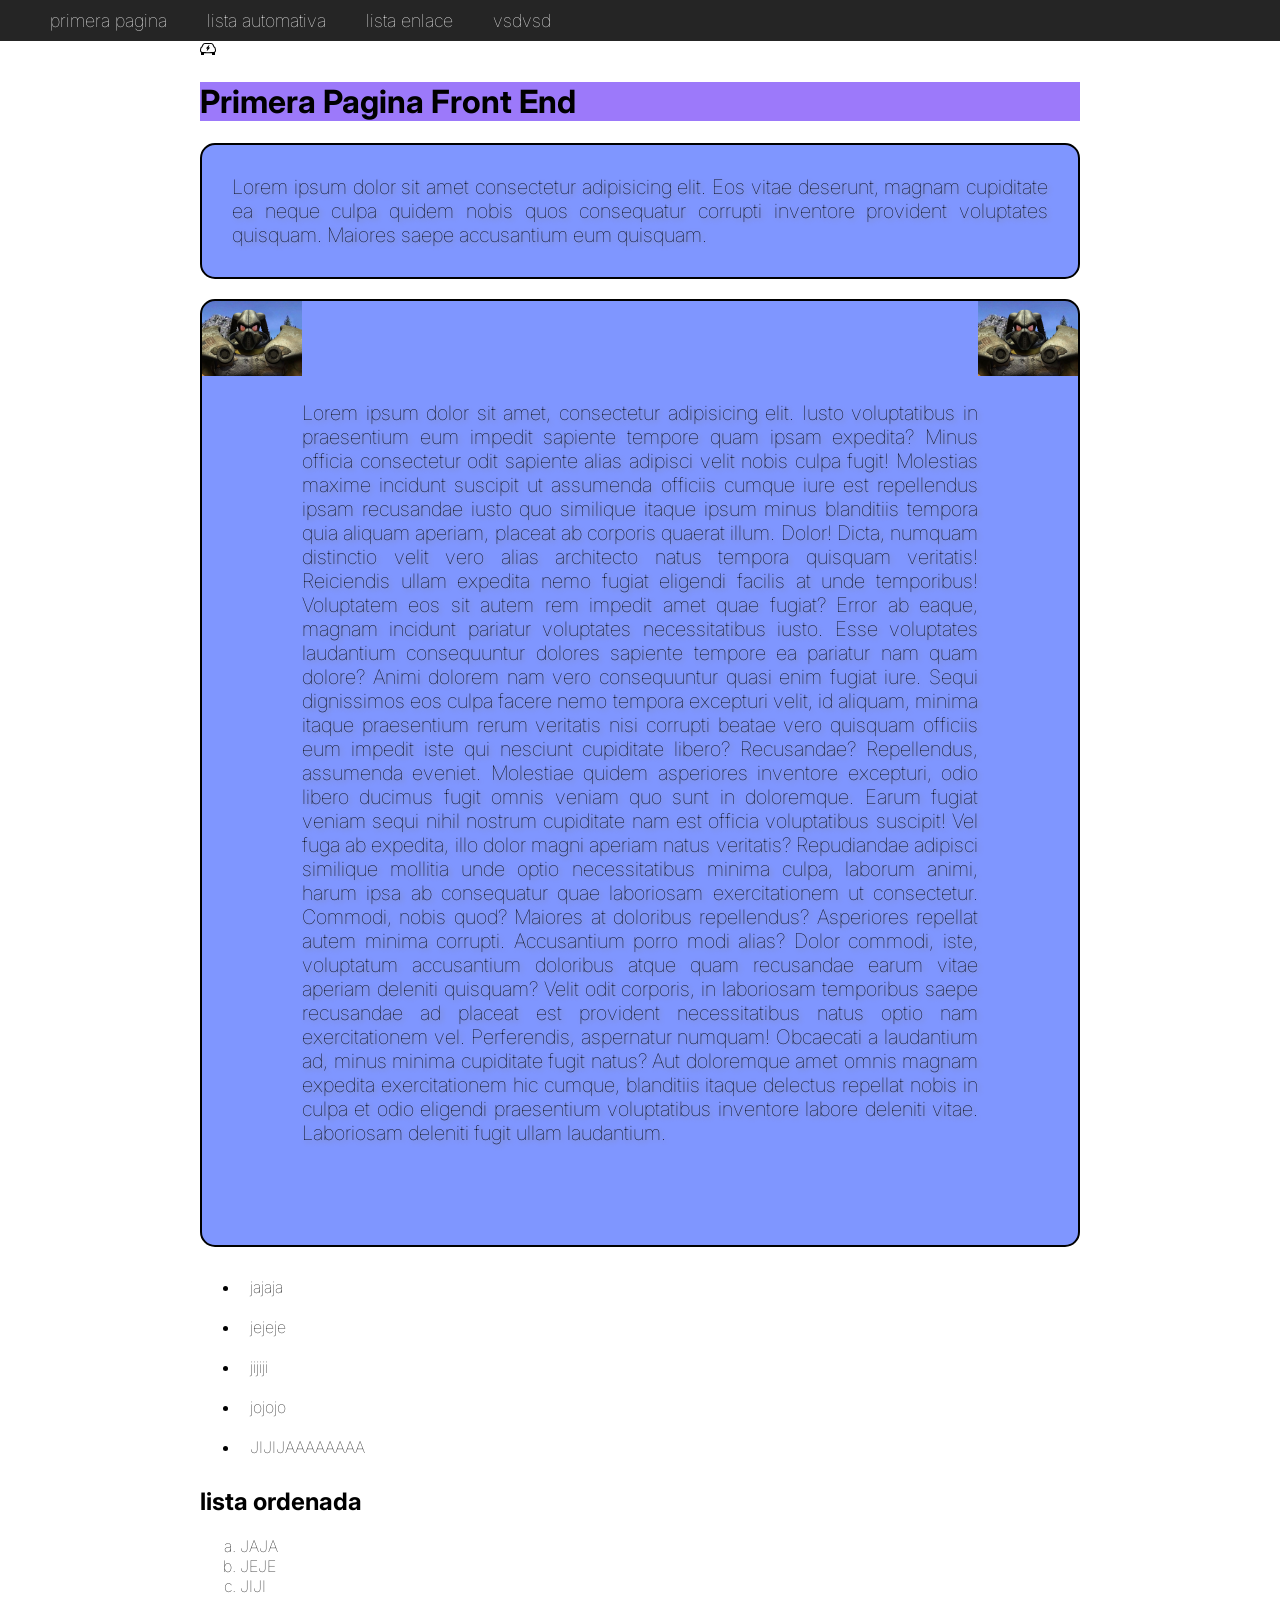
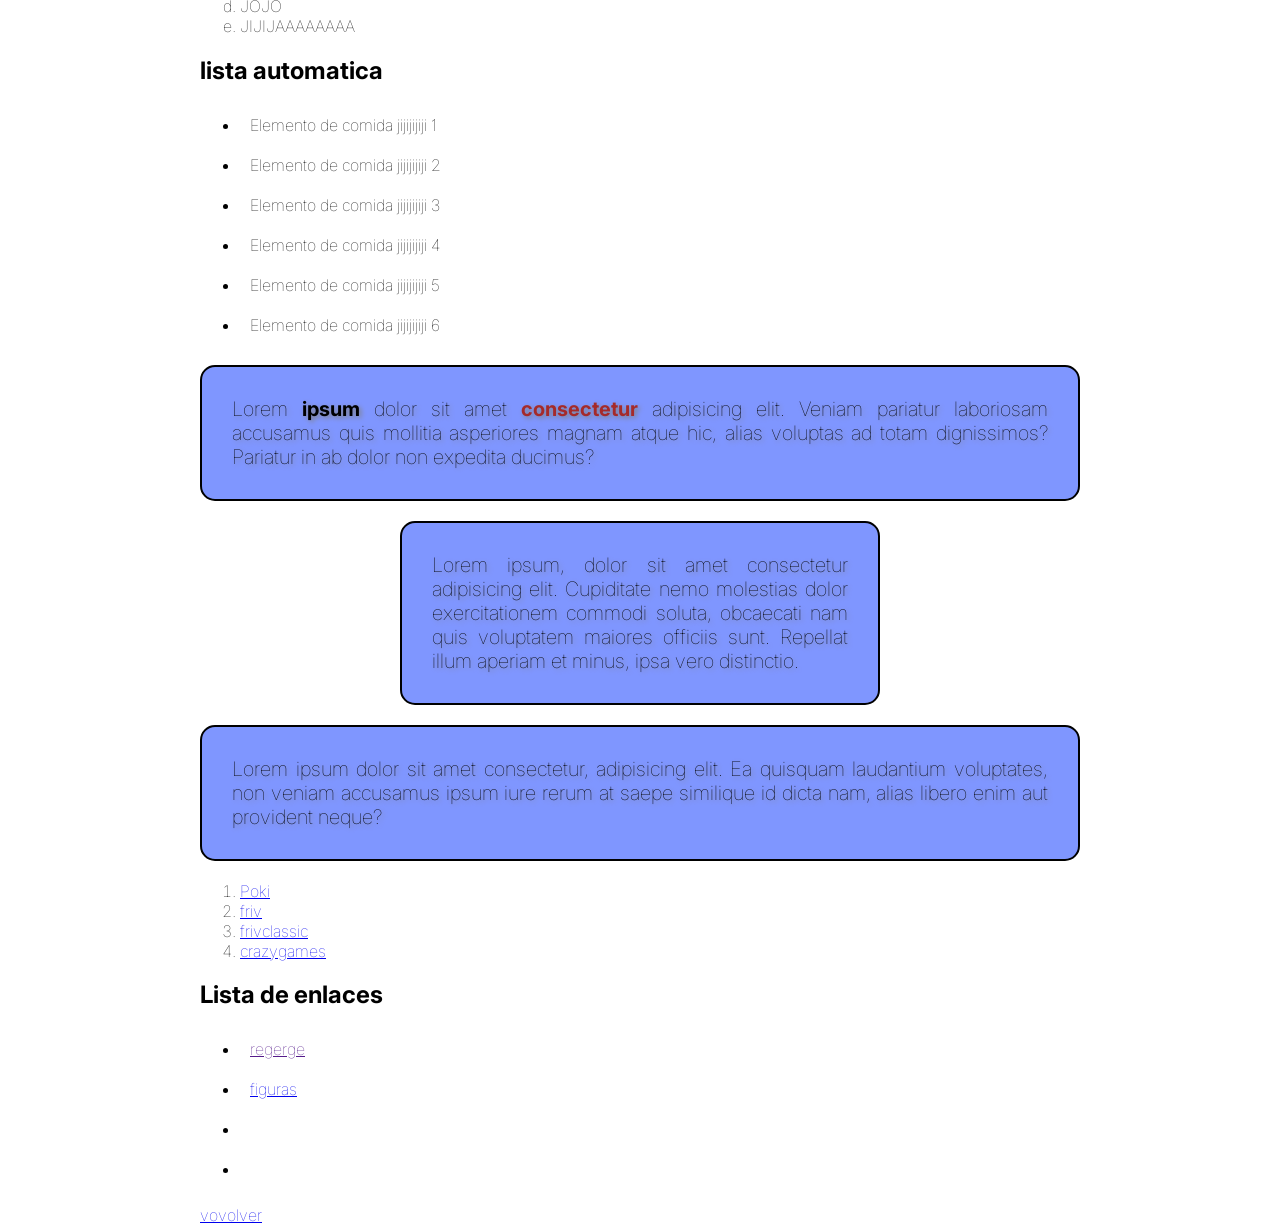
<file: index.html>
<!DOCTYPE html>
<html lang="es">
<head>
    <meta charset="UTF-8">
    <meta name="viewport" content="width=device-width, initial-scale=1.0">
    <title>Pagina ejemplo 01</title>
    <style>
        h1{
            background-color: rgb(156, 121, 250);
        }

        p{
            border: 2px solid;
        }
        
    </style>
    <link rel="stylesheet" href="css/style.css">
    <link rel="preconnect" href="https://fonts.googleapis.com">
    <link rel="preconnect" href="https://fonts.gstatic.com" crossorigin>
    <link href="https://fonts.googleapis.com/css2?family=Inter:ital,opsz,wght@0,14..32,100..900;1,14..32,100..900&display=swap" rel="stylesheet">
</head>

<body>
    <header>
        <ul id="volver">
            <li><a href="#primera_pag">primera pagina</a></li>
            <li><a href="#lista_automatica">lista automativa</a></li>
            <li><a href="#li">lista enlace</a></li>
            <li><a href="#asd">vsdvsd</a></li>
            <li><a href=""></a></li>
        </ul>
    </header>
    <main>
        <svg xmlns="http://www.w3.org/2000/svg" width="16" height="16" fill="currentColor" class="bi bi-ev-front" viewBox="0 0 16 16">
        <path d="M9.354 4.243a.19.19 0 0 0-.085-.218.186.186 0 0 0-.23.034L6.051 7.246a.188.188 0 0 0 .136.316h1.241l-.673 2.195a.19.19 0 0 0 .085.218c.075.043.17.03.23-.034l2.88-3.187a.188.188 0 0 0-.137-.316H8.572z"/>
        <path d="M4.819 2A2.5 2.5 0 0 0 2.52 3.515l-.792 1.848a.8.8 0 0 1-.38.404c-.5.25-.855.715-.965 1.262L.05 8.708a2.5 2.5 0 0 0-.049.49v.413c0 .814.39 1.543 1 1.997V13.5a.5.5 0 0 0 .5.5h2a.5.5 0 0 0 .5-.5v-1.338c1.292.048 2.745.088 4 .088s2.708-.04 4-.088V13.5a.5.5 0 0 0 .5.5h2a.5.5 0 0 0 .5-.5v-1.892c.61-.454 1-1.183 1-1.997v-.413q0-.248-.049-.49l-.335-1.68a1.8 1.8 0 0 0-.964-1.261.8.8 0 0 1-.381-.404l-.792-1.848A2.5 2.5 0 0 0 11.181 2H4.82ZM3.44 3.91A1.5 1.5 0 0 1 4.82 3h6.362a1.5 1.5 0 0 1 1.379.91l.792 1.847a1.8 1.8 0 0 0 .853.904c.222.112.381.32.43.564l.336 1.679q.03.146.029.294v.413a1.48 1.48 0 0 1-1.408 1.484c-1.555.07-3.786.155-5.592.155s-4.037-.084-5.592-.155A1.48 1.48 0 0 1 1 9.611v-.413q0-.148.03-.294l.335-1.68a.8.8 0 0 1 .43-.563c.383-.19.685-.511.853-.904z"/>
        </svg>
        <h1>Primera Pagina Front End</h1>
        <p>Lorem ipsum dolor sit amet consectetur adipisicing elit. Eos vitae deserunt, magnam cupiditate ea neque culpa quidem nobis quos consequatur corrupti inventore provident voluptates quisquam. Maiores saepe accusantium eum quisquam.</p>
        <p class="p2">Lorem ipsum dolor sit amet, consectetur adipisicing elit. Iusto voluptatibus in praesentium eum impedit sapiente tempore quam ipsam expedita? Minus officia consectetur odit sapiente alias adipisci velit nobis culpa fugit!
        Molestias maxime incidunt suscipit ut assumenda officiis cumque iure est repellendus ipsam recusandae iusto quo similique itaque ipsum minus blanditiis tempora quia aliquam aperiam, placeat ab corporis quaerat illum. Dolor!
        Dicta, numquam distinctio velit vero alias architecto natus tempora quisquam veritatis! Reiciendis ullam expedita nemo fugiat eligendi facilis at unde temporibus! Voluptatem eos sit autem rem impedit amet quae fugiat?
        Error ab eaque, magnam incidunt pariatur voluptates necessitatibus iusto. Esse voluptates laudantium consequuntur dolores sapiente tempore ea pariatur nam quam dolore? Animi dolorem nam vero consequuntur quasi enim fugiat iure.
        Sequi dignissimos eos culpa facere nemo tempora excepturi velit, id aliquam, minima itaque praesentium rerum veritatis nisi corrupti beatae vero quisquam officiis eum impedit iste qui nesciunt cupiditate libero? Recusandae?
        Repellendus, assumenda eveniet. Molestiae quidem asperiores inventore excepturi, odio libero ducimus fugit omnis veniam quo sunt in doloremque. Earum fugiat veniam sequi nihil nostrum cupiditate nam est officia voluptatibus suscipit!
        Vel fuga ab expedita, illo dolor magni aperiam natus veritatis? Repudiandae adipisci similique mollitia unde optio necessitatibus minima culpa, laborum animi, harum ipsa ab consequatur quae laboriosam exercitationem ut consectetur.
        Commodi, nobis quod? Maiores at doloribus repellendus? Asperiores repellat autem minima corrupti. Accusantium porro modi alias? Dolor commodi, iste, voluptatum accusantium doloribus atque quam recusandae earum vitae aperiam deleniti quisquam?
        Velit odit corporis, in laboriosam temporibus saepe recusandae ad placeat est provident necessitatibus natus optio nam exercitationem vel. Perferendis, aspernatur numquam! Obcaecati a laudantium ad, minus minima cupiditate fugit natus?
        Aut doloremque amet omnis magnam expedita exercitationem hic cumque, blanditiis itaque delectus repellat nobis in culpa et odio eligendi praesentium voluptatibus inventore labore deleniti vitae. Laboriosam deleniti fugit ullam laudantium.</p>
        
        <ul>
            <li>jajaja</li>
            <li>jejeje</li>
            <li>jijiji</li>
            <li>jojojo</li>
            <li>JIJIJAAAAAAAA</li>
        </ul>
        <i class="bi bi-ev-front"></i>

        <h2 id="asd">lista ordenada</h2>
        <ol start="1" type="a">
            <li>JAJA</li>
            <li>JEJE</li>
            <li>JIJI</li>
            <li>JOJO</li>
            <li>JIJIJAAAAAAAA</li>
        </ol>
        <!--h2{lista automatica}+ul>li*6{Elemento $}-->
        <h2 id="lista_automatica">lista automatica</h2>
        <ul>
            <li> Elemento de comida jijijijiji 1</li>
            <li> Elemento de comida jijijijiji 2</li>
            <li> Elemento de comida jijijijiji 3</li>
            <li> Elemento de comida jijijijiji 4</li>
            <li> Elemento de comida jijijijiji 5</li>
            <li> Elemento de comida jijijijiji 6</li>
        </ul>
        <!-- control + d para seleccionar varios elementos iguales-->

        <div class="alerta">
            <p>Lorem <b>ipsum </b>dolor sit amet <strong style="color: brown;">consectetur</strong> adipisicing elit. Veniam pariatur laboriosam accusamus quis mollitia asperiores magnam atque hic, alias voluptas ad totam dignissimos? Pariatur in ab dolor non expedita ducimus?</p>
        </div>

        <main>
            <p>Lorem ipsum, dolor sit amet consectetur adipisicing elit. Cupiditate nemo molestias dolor exercitationem commodi soluta, obcaecati nam quis voluptatem maiores officiis sunt. Repellat illum aperiam et minus, ipsa vero distinctio.</p>
        </main>

        <aside>
            <p>Lorem ipsum dolor sit amet consectetur, adipisicing elit. Ea quisquam laudantium voluptates, non veniam accusamus ipsum iure rerum at saepe similique id dicta nam, alias libero enim aut provident neque?</p>
        </aside>

        <ol>
            <li><a href="https://poki.com/es?campaign=21092191320&adgroup=160315961496&extensionid=&targetid=kwd-19506465817&location=1003325&matchtype=e&network=g&device=c&devicemodel=&creative=693563224932&keyword=juegos%20friv&placement=&target=&gad_source=1&gad_campaignid=21092191320&gbraid=0AAAAADlg9ZG2Eucuq6FjI_7Vbixbwe-JL&gclid=CjwKCAjwyYPOBhBxEiwAgpT8P25EIUwqOBMX0C3MWafeDJiJi516tJxCB2WhytxfEl8AU9Y5KMa21xoCYHYQAvD_BwE">Poki</a></li>
            <li><a href="https://www.friv.com/z/play/juegos.html">friv</a></li>
            <li><a href="https://www.frivclassic.com/fc-es.html">frivclassic</a></li>
            <li><a href="https://www.crazygames.com/es/">crazygames</a></li>
        </ol>
        <h2 id="li">Lista de enlaces</h2>
        <ul>
            <li><a href="">regerge</a></li>
            <li><a href="productos/figuras.html">figuras</a></li>
            <li></li>
            <li></li>
        </ul>
        <a href="#volver">vovolver</a>
    </main>
</body>
</html>
</file>
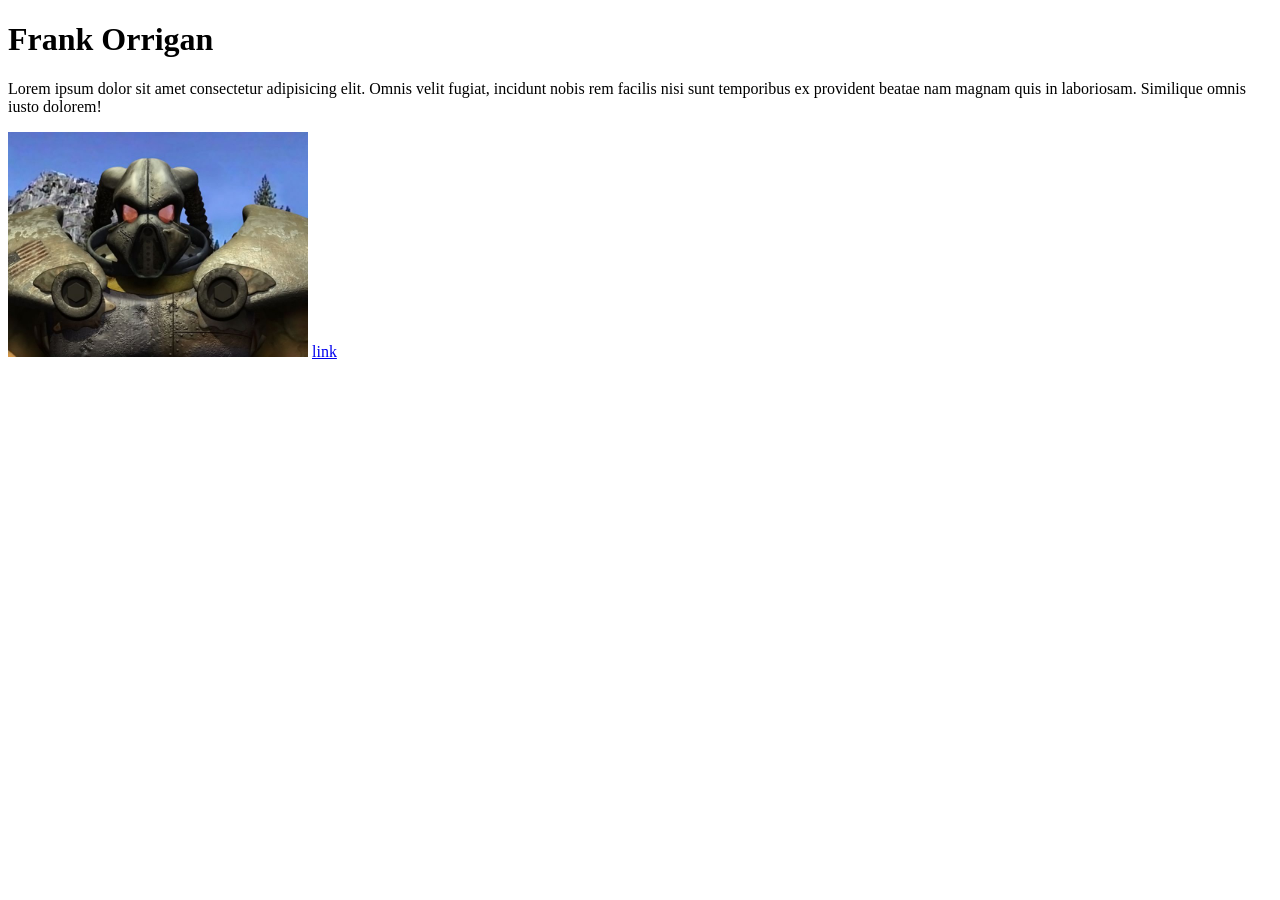
<file: personajes.html>
<!DOCTYPE html>
<html lang="es">
<head>
    <meta charset="UTF-8">
    <meta name="viewport" content="width=device-width, initial-scale=1.0">
    <title>Personajes</title>
</head>
<body>
    <h1>Frank Orrigan</h1>
    <p>Lorem ipsum dolor sit amet consectetur adipisicing elit. Omnis velit fugiat, incidunt nobis rem facilis nisi sunt temporibus ex provident beatae nam magnam quis in laboriosam. Similique omnis iusto dolorem!</p>
    <img src="imagenes/67-frank-horrigan-fallout-2.jpg" width="300px" alt="Frank">
    <a href="index.html">link</a>
</body>
</html>
</file>
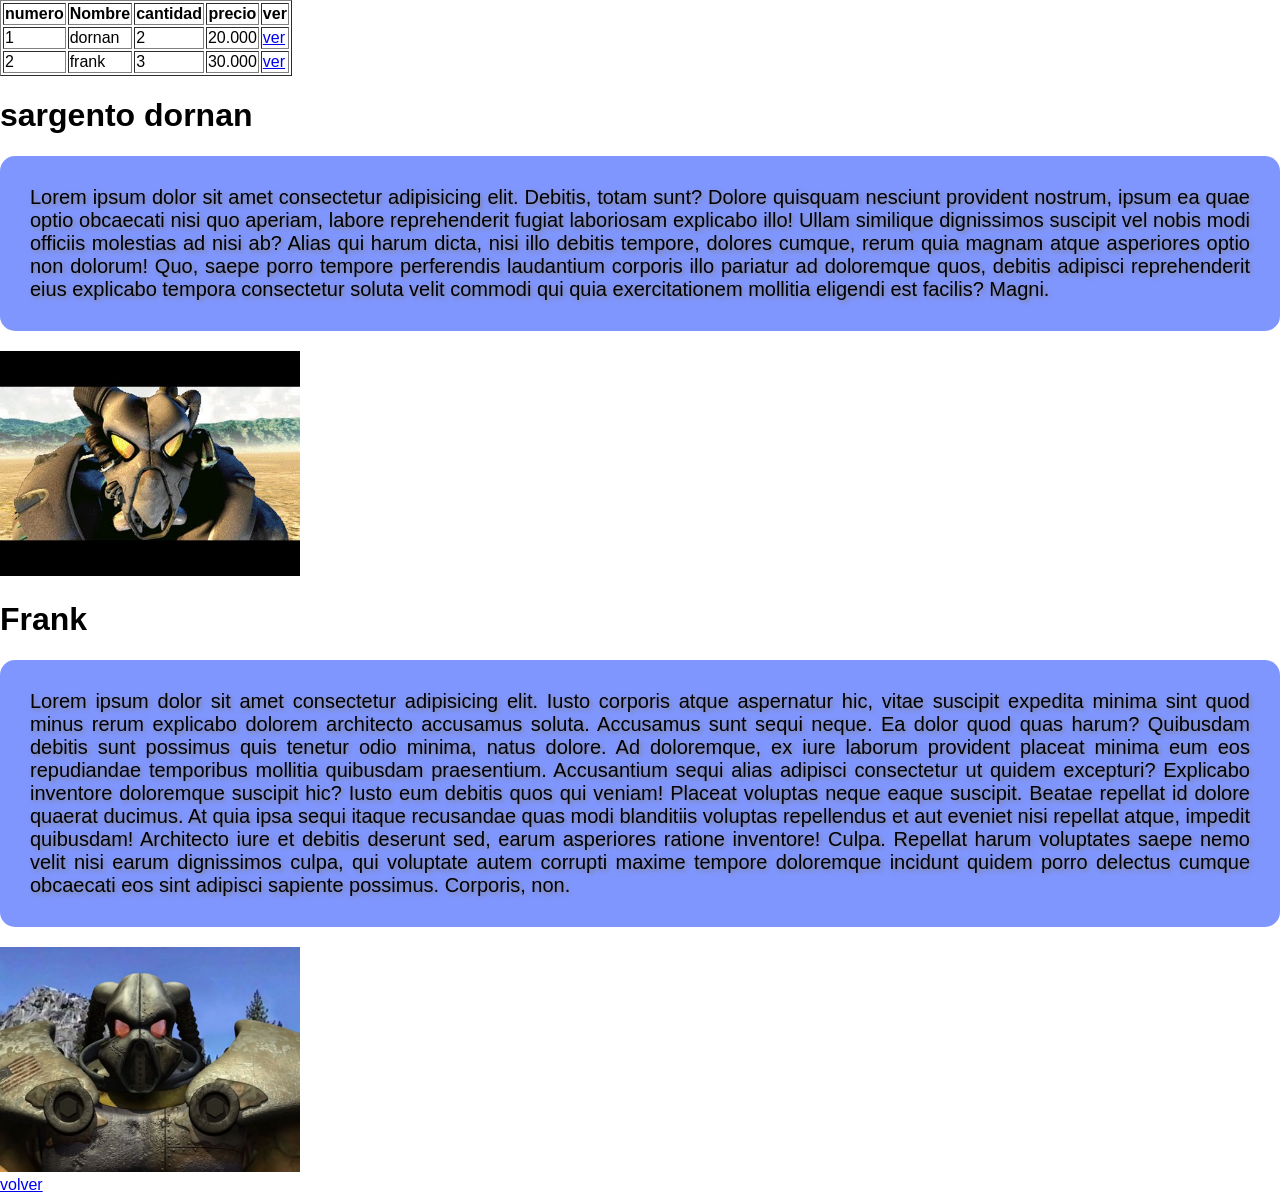
<file: productos/figuras.html>
<!DOCTYPE html>
<html lang="es">
<head>
    <meta charset="UTF-8">
    <meta name="viewport" content="width=device-width, initial-scale=1.0">
    <title>Document</title>
    <link rel="stylesheet" href="../css/style.css">
</head>
<body>
    <table border="solid">
        <thead>
            <th>numero</th>
            <th>Nombre</th>
            <th>cantidad</th>
            <th>precio</th>
            <th>ver</th>
        </thead>
        <tbody>
            <tr>
                <td>1</td>
                <td>dornan</td>
                <td>2</td>
                <td rowspan="2">20.000</td>
                <td><a href="#dornan">ver</a></td>
            </tr>
        </tbody>
                <tbody>
            <tr>
                <td>2</td>
                <td>frank</td>
                <td>3</td>
                <td>30.000</td>
                <td><a href="#frank">ver</a></td>
            </tr>
        </tbody>
    </table>

    <h1 id="dornan">sargento dornan</h1>
    <p>Lorem ipsum dolor sit amet consectetur adipisicing elit. Debitis, totam sunt? Dolore quisquam nesciunt provident nostrum, ipsum ea quae optio obcaecati nisi quo aperiam, labore reprehenderit fugiat laboriosam explicabo illo!
    Ullam similique dignissimos suscipit vel nobis modi officiis molestias ad nisi ab? Alias qui harum dicta, nisi illo debitis tempore, dolores cumque, rerum quia magnam atque asperiores optio non dolorum!
    Quo, saepe porro tempore perferendis laudantium corporis illo pariatur ad doloremque quos, debitis adipisci reprehenderit eius explicabo tempora consectetur soluta velit commodi qui quia exercitationem mollitia eligendi est facilis? Magni.</p>

    <img src="../imagenes/vxfbd.jpg" width="300px" alt="personaje sargento dornan">

    <h1 id="frank">Frank </h1>
    <p>Lorem ipsum dolor sit amet consectetur adipisicing elit. Iusto corporis atque aspernatur hic, vitae suscipit expedita minima sint quod minus rerum explicabo dolorem architecto accusamus soluta. Accusamus sunt sequi neque.
    Ea dolor quod quas harum? Quibusdam debitis sunt possimus quis tenetur odio minima, natus dolore. Ad doloremque, ex iure laborum provident placeat minima eum eos repudiandae temporibus mollitia quibusdam praesentium.
    Accusantium sequi alias adipisci consectetur ut quidem excepturi? Explicabo inventore doloremque suscipit hic? Iusto eum debitis quos qui veniam! Placeat voluptas neque eaque suscipit. Beatae repellat id dolore quaerat ducimus.
    At quia ipsa sequi itaque recusandae quas modi blanditiis voluptas repellendus et aut eveniet nisi repellat atque, impedit quibusdam! Architecto iure et debitis deserunt sed, earum asperiores ratione inventore! Culpa.
    Repellat harum voluptates saepe nemo velit nisi earum dignissimos culpa, qui voluptate autem corrupti maxime tempore doloremque incidunt quidem porro delectus cumque obcaecati eos sint adipisci sapiente possimus. Corporis, non.</p>
    
    <img src="../imagenes/67-frank-horrigan-fallout-2.jpg" width="300px" alt="Personaje frank">
    <br>
    <a href="../index.html">volver</a>
</body>
</html>
</file>
<file: css/style.css>
body{
    margin: 0px;
    font-family: "Inter", sans-serif;
    font-optical-sizing: auto;
    font-weight: 100;
    font-style: normal;
}

main{
    padding: 0px 200px
}
p{
    padding: 30px;
    border-radius: 15px;
    background-color: rgb(127, 150, 255);
    text-align: justify;
    text-shadow: 2px 2px 5px gray;
    font-size: 20px;
}
header{
    background-color: rgb(37, 37, 37);
}

header ul{
    margin: 0px;
    list-style: none;
    display: flex;
    gap: 20px;
}
ul li{
    padding: 10px;
}

ul li:hover{
    background-color: rgb(111, 80, 146);
}


header ul a{
    color: white;
    text-decoration: dashed;
    font-size: large;
}

.p2 {
    background-image: url(../imagenes/67-frank-horrigan-fallout-2.jpg),url(../imagenes/67-frank-horrigan-fallout-2.jpg);
    background-size: 100px;
    background-repeat: no-repeat;
    padding: 100px;
    background-position: top left , top right;
}
</file>
